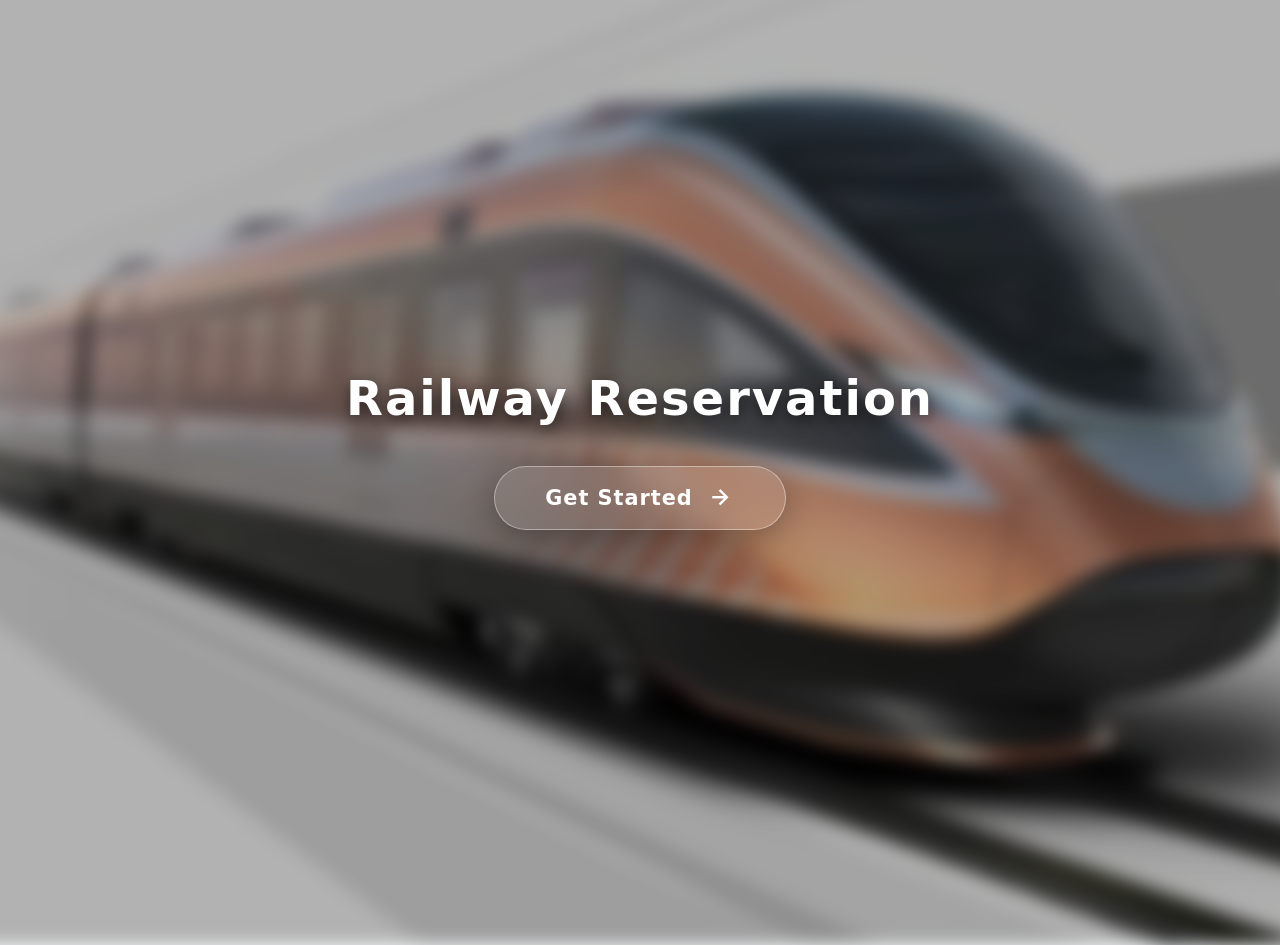
<file: index.html>
<!DOCTYPE html>
<html lang="en">
<head>
    <meta charset="UTF-8">
    <meta name="viewport" content="width=device-width, initial-scale=1.0">
    <title>Welcome - Train Reservation System</title>
    <link rel="stylesheet" href="style.css">
    <link href='https://unpkg.com/boxicons@2.1.4/css/boxicons.min.css' rel='stylesheet'>
    <style>
        body, html {
            margin: 0;
            padding: 0;
            width: 100%;
            height: 100%;
            overflow: hidden;
            font-family: 'Poppins', sans-serif;
        }

        /* تعتيم الخلفية شوي عشان يبرز الزر أكثر */
        .background-blur {
            position: absolute;
            top: 0;
            left: 0;
            width: 100%;
            height: 100%;
            background-image: url('pics/pic3.jpg');
            background-size: cover;
            background-position: center;
            background-repeat: no-repeat;
            filter: blur(8px) brightness(0.7); 
            transform: scale(1.1);
            z-index: 1;
        }

        .content-overlay {
            position: absolute;
            top: 0;
            left: 0;
            width: 100%;
            height: 100%;
            display: flex;
            flex-direction: column;
            justify-content: center;
            align-items: center;
            z-index: 2;
        }

        /* عنوان الواجهة */
        .welcome-text {
            color: #ffffff;
            font-size: 3em;
            font-weight: 700;
            margin-bottom: 40px;
            text-shadow: 0 5px 15px rgba(0,0,0,0.6);
            text-align: center;
            letter-spacing: 2px;
        }

        /* التصميم الاحترافي للزر - زجاجي و ينبض */
        .welcome-btn {
            position: relative;
            display: inline-flex;
            align-items: center;
            gap: 12px;
            padding: 16px 50px;
            font-size: 1.3em;
            font-weight: 600;
            color: #ffffff;
            text-decoration: none;
            letter-spacing: 1px;
            
            /* تأثير الزجاج */
            background: rgba(255, 255, 255, 0.1);
            border: 1px solid rgba(255, 255, 255, 0.4);
            border-radius: 50px;
            backdrop-filter: blur(15px);
            -webkit-backdrop-filter: blur(15px);
            
            box-shadow: 0 8px 32px rgba(0, 0, 0, 0.3);
            transition: all 0.4s cubic-bezier(0.175, 0.885, 0.32, 1.275);
            animation: pulse 2s infinite; /* تشغيل النبض */
        }

        .welcome-btn i {
            font-size: 1.4em;
            transition: transform 0.3s ease;
        }

        /* التأثير عند وضع الماوس على الزر */
        .welcome-btn:hover {
            background: rgba(0, 86, 179, 0.9); /* يتحول للون أزرق قوي */
            border-color: rgba(255, 255, 255, 0.8);
            transform: translateY(-5px) scale(1.05);
            box-shadow: 0 15px 40px rgba(0, 86, 179, 0.6);
            animation: none; /* إيقاف النبض لأن المستخدم انتبه له خلاص */
        }

        /* تحريك السهم لليمين عند الـ Hover */
        .welcome-btn:hover i {
            transform: translateX(6px);
        }

        /* خوارزمية النبض (Pulse) لجذب الانتباه */
        @keyframes pulse {
            0% { box-shadow: 0 0 0 0 rgba(255, 255, 255, 0.5); }
            70% { box-shadow: 0 0 0 25px rgba(255, 255, 255, 0); }
            100% { box-shadow: 0 0 0 0 rgba(255, 255, 255, 0); }
        }
    </style>
</head>
<body>

    <div class="background-blur"></div>

    <div class="content-overlay">
        <h1 class="welcome-text">Railway Reservation</h1>
        <a href="userPage.html" class="welcome-btn">
            Get Started <i class='bx bx-right-arrow-alt'></i>
        </a>
    </div>

</body>
</html>
</file>
<file: style.css>
/* ==========================================
   1. الإعدادات الأساسية (Reset & Variables)
========================================== */
:root {
   /* لوحة ألوان احترافية وحديثة */
   --body-color: #f8fafc;
   --sidebar-color: #ffffff;
   --primary-color: #2563eb; /* أزرق حديث */
   --primary-color-light: #eff6ff;
   --toggle-color: #e2e8f0;
   --text-color: #64748b; /* رمادي هادئ للنصوص الثانوية */
   --text-dark: #0f172a; /* لون داكن للنصوص الرئيسية */
   --border-color: #e2e8f0;
   
   /* متغيرات الحواف والظلال لتوحيد التصميم */
   --radius-sm: 6px;
   --radius-md: 10px;
   --radius-lg: 16px;
   --shadow-sm: 0 1px 2px 0 rgb(0 0 0 / 0.05);
   --shadow-md: 0 4px 6px -1px rgb(0 0 0 / 0.05), 0 2px 4px -2px rgb(0 0 0 / 0.05);
   --shadow-lg: 0 10px 15px -3px rgb(0 0 0 / 0.05), 0 4px 6px -4px rgb(0 0 0 / 0.025);
   
   /* متغيرات الحركة */
   --tran-02: all 0.2s cubic-bezier(0.4, 0, 0.2, 1);
   --tran-03: all 0.3s cubic-bezier(0.4, 0, 0.2, 1);
   --tran-04: all 0.4s cubic-bezier(0.4, 0, 0.2, 1);
   --tran-05: all 0.5s cubic-bezier(0.4, 0, 0.2, 1);
}

* {
    margin: 0;
    padding: 0;
    box-sizing: border-box;
    /* خطوط نظام حديثة ونظيفة بدلاً من Arial */
    font-family: 'Inter', system-ui, -apple-system, sans-serif;
}

body {
    height: 100vh;
    background: var(--body-color);
    color: var(--text-dark);
}

.hidden {
    display: none !important;
}

/* ==========================================
   2. الشريط الجانبي (Sidebar Styles)
========================================== */
.sidebar {
    position: fixed;
    top: 0;
    left: 0;
    height: 100%;
    width: 250px;
    padding: 20px 14px;
    background: var(--sidebar-color);
    border-right: 1px solid var(--border-color); /* فاصل دقيق بدلاً من الاعتماد على تباين الألوان فقط */
    transition: var(--tran-05);
    z-index: 100;
}

.sidebar.close {
    width: 88px;
}

.sidebar .text {
    font-size: 15px;
    font-weight: 500;
    color: var(--text-color);
    transition: var(--tran-04);
    white-space: nowrap;
    opacity: 1;
}

.sidebar.close .text {
    opacity: 0;
}

.sidebar .image {
    min-width: 60px;
    display: flex;
    align-items: center;
    justify-content: center;
}

.sidebar li {
    height: 48px;
    margin-top: 8px;
    list-style: none;
    display: flex;
    align-items: center;
}

.sidebar li.nav-link {
    display: flex; 
    transition: var(--tran-03);
}

.sidebar li .icon {
    min-width: 60px;
    font-size: 20px;
    display: flex;
    align-items: center;
    justify-content: center;
}

.sidebar li .icon,
.sidebar li .text {
    color: var(--text-color);
    transition: var(--tran-02);
}

.sidebar header {
    position: relative;
    padding-bottom: 20px;
    border-bottom: 1px solid var(--border-color);
    margin-bottom: 20px;
}

.sidebar .image-text img {
    width: 44px;
    border-radius: var(--radius-md);
    object-fit: cover;
}

.sidebar header .image-text {
    display: flex;
    align-items: center;
}

header .image-text .header-text {
    display: flex;
    flex-direction: column;
    margin-left: 10px;
}

.header-text .name {
    font-weight: 600;
    font-size: 16px;
    color: var(--text-dark);
}

.header-text .profession {
    margin-top: 2px;
    font-size: 13px;
    color: var(--text-color);
}

.sidebar header .toggle {
    position: absolute;
    top: 50%;
    right: -26px;
    transform: translateY(-50%) rotate(180deg);
    height: 28px;
    width: 28px;
    background: var(--sidebar-color);
    border: 1px solid var(--border-color);
    display: flex;
    align-items: center;
    justify-content: center;
    border-radius: 50%;
    color: var(--text-color);
    font-size: 18px;
    cursor: pointer;
    box-shadow: var(--shadow-sm);
    transition: var(--tran-03);
}

.sidebar header .toggle:hover {
    background: var(--primary-color-light);
    color: var(--primary-color);
}

.sidebar.close header .toggle {
    transform: translateY(-50%);
}

.sidebar li a {
    height: 100%;
    width: 100%;
    display: flex;
    align-items: center;
    text-decoration: none;
    border-radius: var(--radius-md);
    transition: var(--tran-03);
}

.sidebar li a:hover {
    background: var(--primary-color-light); /* لون خلفية ناعم عند التمرير بدلاً من اللون الصارخ */
}

.sidebar li a:hover .icon,
.sidebar li a:hover .text {
    color: var(--primary-color); /* تلوين الأيقونة والنص بلون احترافي */
}

.sidebar .menu-bar {
    height: calc(100% - 90px);
    display: flex;
    flex-direction: column;
    justify-content: space-between;
}

/* ==========================================
   3. محتوى الصفحة الرئيسي (Home Section)
========================================== */
.home {
    position: relative;
    height: 100vh;
    left: 250px;
    width: calc(100% - 250px);
    background: var(--body-color);
    transition: var(--tran-05);
}

.sidebar.close ~ .home {
    left: 88px;
    width: calc(100% - 88px);
}

.dashboard {
    max-width: 900px;
    margin: 40px auto;
    padding: 20px;
}

.header-bar {
    display: flex;
    justify-content: space-between;
    align-items: center;
    margin-bottom: 40px;
}

/* ==========================================
   4. البطاقات والنماذج (Cards & Forms)
========================================== */

/* كرت تسجيل الدخول */
.logInCard {
    background-color: var(--sidebar-color);
    padding: 40px;
    border-radius: var(--radius-lg);
    box-shadow: var(--shadow-lg); /* ظل أكثر واقعية وعمقاً */
    border: 1px solid var(--border-color);
    width: 100%;
    max-width: 420px;
    text-align: center;
    position: absolute;
    top: 50%;
    left: 50%;
    transform: translate(-50%, -50%);
}

.logInCard h1 {
    color: var(--text-dark);
    margin-bottom: 30px;
    font-size: 26px;
    font-weight: 700;
    letter-spacing: -0.5px;
}

/* كرت الرحلة */
.trip-card {
    background: var(--sidebar-color);
    padding: 24px;
    margin-bottom: 20px;
    border-radius: var(--radius-lg);
    box-shadow: var(--shadow-sm);
    border: 1px solid var(--border-color);
    display: flex;
    justify-content: space-between;
    align-items: center;
    transition: var(--tran-03);
}

.trip-card:hover {
    box-shadow: var(--shadow-md);
    transform: translateY(-2px); /* حركة خفيفة عند التمرير */
}

.trip-info p {
    margin: 6px 0;
    color: var(--text-color);
    font-size: 15px;
}

/* الحقول (Inputs) */
.textInput {
    text-align: left;
    margin-bottom: 20px;
}

.textInput label {
    display: block;
    margin-bottom: 8px;
    color: var(--text-dark);
    font-weight: 600;
    font-size: 14px;
}

.textInput input {
    width: 100%;
    padding: 14px;
    border: 1px solid var(--border-color);
    border-radius: var(--radius-md);
    font-size: 15px;
    color: var(--text-dark);
    background-color: #f8fafc;
    transition: var(--tran-02);
}

.textInput input:focus {
    background-color: var(--sidebar-color);
    border-color: var(--primary-color);
    outline: none;
    box-shadow: 0 0 0 4px var(--primary-color-light); /* هالة تركيز حديثة */
}

/* الأزرار (Buttons) */
.sub-button {
    width: 100%;
    padding: 14px;
    background-color: var(--primary-color);
    color: white;
    border: none;
    border-radius: var(--radius-md);
    font-size: 16px;
    font-weight: 600;
    cursor: pointer;
    box-shadow: var(--shadow-sm);
    transition: var(--tran-02);
}

.sub-button:hover {
    background-color: #1d4ed8;
    box-shadow: var(--shadow-md);
}

.sub-button:active {
    transform: scale(0.98);
}

form > label {
    color: var(--text-color);
    font-size: 14px;
    display: inline-block;
    margin-top: 15px;
}

form a {
    color: var(--primary-color);
    text-decoration: none;
    font-weight: 600;
    margin-left: 6px;
    transition: var(--tran-02);
}

form a:hover {
    color: #1e40af;
    text-decoration: underline;
}

/* أزرار التبديل (Toggle Switch) */
.toggle-container {
    display: flex;
    background-color: #f1f5f9;
    border-radius: var(--radius-lg);
    margin-bottom: 30px;
    position: relative;
    cursor: pointer;
    padding: 6px;
    user-select: none;
    border: 1px solid var(--border-color);
}

.toggle-option {
    flex: 1;
    z-index: 2;
    padding: 12px 0;
    font-weight: 600;
    font-size: 15px;
    color: var(--text-color);
    transition: var(--tran-03);
}

.toggle-option.active {
    color: var(--primary-color);
}

.toggle-bg {
    position: absolute;
    width: calc(50% - 6px);
    height: calc(100% - 12px);
    background-color: var(--sidebar-color);
    border-radius: var(--radius-md);
    top: 6px;
    left: 6px;
    box-shadow: var(--shadow-sm);
    border: 1px solid var(--border-color);
    transition: transform 0.3s cubic-bezier(0.4, 0, 0.2, 1);
    z-index: 1;
}

.admin-active .toggle-bg {
    transform: translateX(100%);
}

/* النافذة المنبثقة (Modal) */
.modal-overlay {
    position: fixed; 
    top: 0; 
    left: 0; 
    width: 100%; 
    height: 100%;
    background: rgba(15, 23, 42, 0.6); /* تعتيم بخلفية زرقاء داكنة */
    backdrop-filter: blur(4px); /* تأثير ضبابي للخلفية */
    z-index: 1000;
    display: flex; 
    justify-content: center; 
    align-items: center;
}

.modal-box {
    background: var(--sidebar-color); 
    padding: 32px; 
    border-radius: var(--radius-lg);
    width: 100%; 
    max-width: 500px; 
    max-height: 90vh; 
    overflow-y: auto;
    box-shadow: var(--shadow-lg);
    border: 1px solid var(--border-color);
}
</file>
